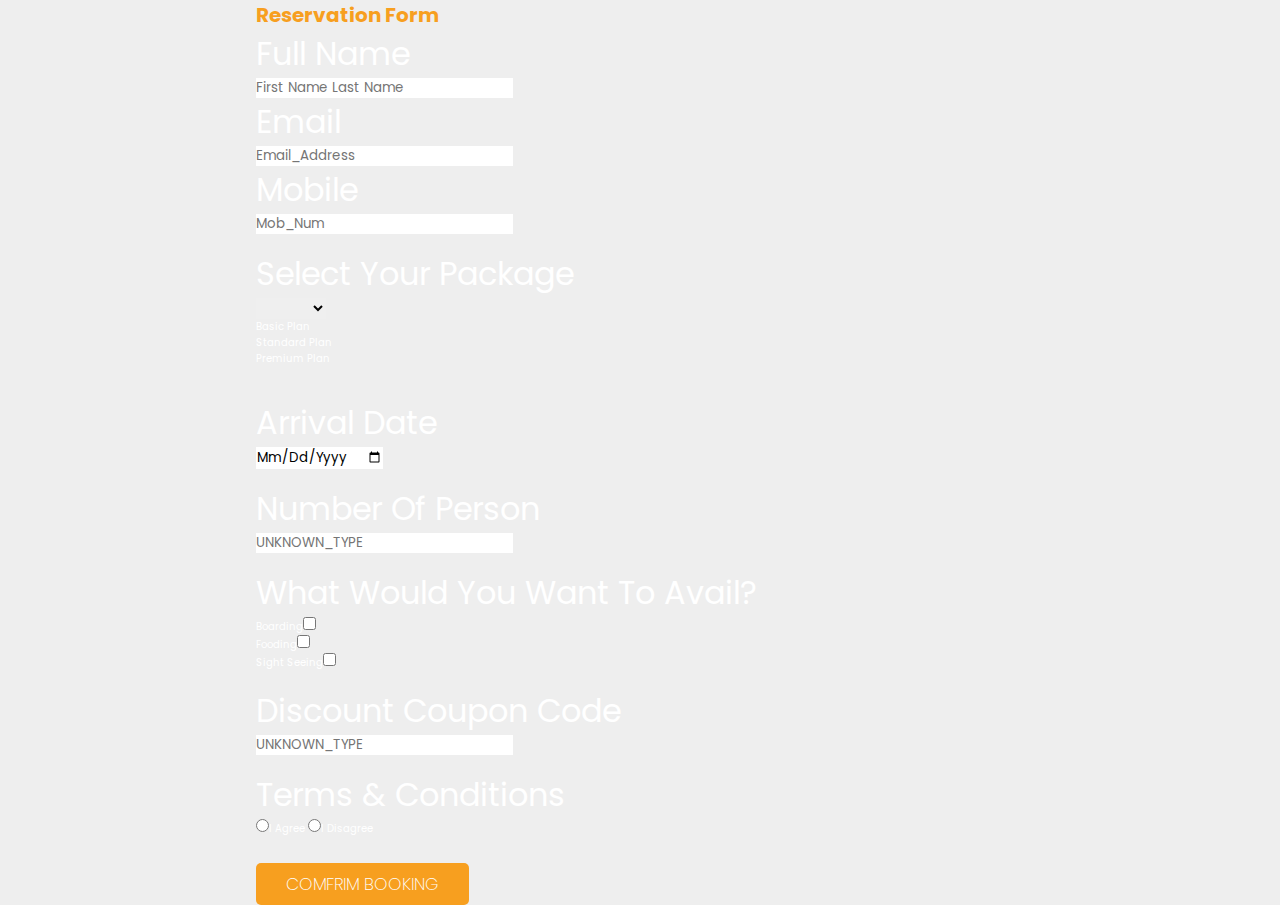
<file: book.html>
<!DOCTYPE html>
<html lang="en">
<head>
    <meta charset="UTF-8">
    <meta name="viewport" content="width=device-width, initial-scale=1.0">
    <title>Reservtion Form</title>
    <style>
        .box{
            margin-left: 20%;
        }
    </style>
     <link rel="stylesheet" href="book.css">
     <link rel="stylesheet" href="css/style.css">
</head>
<body>
    <div class="box">
        <h1>Reservation Form</h1>
        <form>
            <label>Full Name</label><br>
            <input type="text"placeholder="First Name Last Name" required><br>
            <label>Email</label><br>
            <input type="text" placeholder="Email_Address" required><br>
            <label>Mobile</label><br>
            <input type="number" placeholder="Mob_Num" required><br><br>
            <label>Select your package</label><br>
        
            <select name="package">
                <option value=""></option>
                <option value="Sydney">Sydney</option>
                <option value="Tokyo">Tokyo</option>
                <option value="Paris">Paris</option>
                <option value=" Egypt"> Egypt</option>

                
                <label>Select your plan</label><br>   
                <select name="plan">
                    
                    <option value="">Basic Plan</option>
                    <option value="">Standard Plan</option>
                    <option value="">Premium Plan</option>



            

            </select><br><br>
            <label>Arrival Date</label>    <br>
            <input type="date" placeholder="d/m/Y"><br><br>
            <label>Number of Person</label><br>
            <input type="number" placeholder="UNKNOWN_TYPE"><br><br>
            <label>What would you want to avail?</label><br>
            Boarding<input type="checkbox"><br>
            Fooding<input type="checkbox"><br>
            Sight Seeing<input type="checkbox"><br><br>
            <label>Discount coupon code</label><br>
            <input type="text" placeholder="UNKNOWN_TYPE"><br><br>
            <label>Terms & Conditions</label><br>
            <input type="radio" name="r">I Agree
            <input type="radio" name="r">I Disagree<br><br>
            <input type="submit" class="btn" value="COMFRIM BOOKING">

        </form>
    </div>
</body>
</html>
</file>
<file: book.css>
h1
{
    font: italic;
    color:#F79F1F;
}
label
{
    font-size: xx-large;

}
.btn
{
    color: white;
     background-color: #F79F1F;
     border: none;
     font-size: large;
     font-weight: 200;
     padding: 10px 20px;
     border-radius: 4px;
}
.box
{
    color:white;
}
body
{
    background-color: black;
}
</file>
<file: css/style.css>
@import url('https://fonts.googleapis.com/css2?family=Poppins:wght@300;600;700&display=swap');

:root{
    --orange:#F79F1F;
    --text-color-1:#444;
    --text-color-2:#666;
    --bg-color-1:#fff;
    --bg-color-2:#eee;
    --box-shadow:0 .5rem 1.5rem rgba(0,0,0,.1);
}
p{
   font-size: x-large;
   
}


*{
    font-family: 'Poppins', sans-serif;
    margin:0; padding:0;
    box-sizing: border-box;
    outline: none; border:none;
    text-decoration: none;
    text-transform: capitalize;
    transition:all .2s linear;
}

html{
    font-size: 62.5%;
    overflow-x: hidden;
    scroll-padding-top: 7rem;
    scroll-behavior: smooth;
}

html::-webkit-scrollbar{
    width:.8rem;
}

html::-webkit-scrollbar-track{
    background:transparent;
}

html::-webkit-scrollbar-thumb{
    background:var(--orange);
    border-radius: 5rem;
}

body{
    background:var(--bg-color-2);
}

body.active{
    --text-color-1:#fff;
    --text-color-2:#eee;
    --bg-color-1:#333;
    --bg-color-2:#222;
    --box-shadow:0 .5rem 1.5rem rgba(0,0,0,.4);
}

section{
    padding:2rem 7%;
}

.heading{
    text-align: center;
    padding-bottom: 2rem;
    color:var(--text-color-1);
    font-size: 4rem;
}

.heading span{
    position: relative;
    z-index: 0;
}

.heading span::before{
    content: '';
    position: absolute;
    bottom: 1rem; left: 0;
    z-index: -1;
    background: var(--orange);
    height: 100%;
    width: 100%;
    clip-path: polygon(0 90%, 100% 83%, 100% 100%, 0% 100%);
}

.btn{
    margin-top: 1rem;
    display: inline-block;
    padding:.8rem 3rem;
    font-size: 1.7rem;
    color:#fff;
    background:var(--orange);
    border-radius: .5rem;
    cursor: pointer;
}

.btn:hover{
    letter-spacing: .2rem;
}

.header{
    position: fixed;
    top:0; left:0; right:0;
    background:var(--bg-color-1);
    box-shadow: var(--box-shadow);
    padding: 1.5rem 7%;
    z-index: 1000;
    display: flex;
    align-items: center;
    justify-content: space-between;
}

.header .logo{
    font-weight: bolder;
    font-size: 2.5rem;
    color:var(--text-color-1);
}

.header .logo i{
    color:var(--orange);
}

.header .search-form{
    background:var(--bg-color-2);
    border-radius: .5rem;
    display: flex;
    align-items: center;
    height: 4.5rem;
    width:50rem;
}

.header .search-form input{
    height:100%;
    width:100%;
    background:none;
    text-transform: none;
    font-size: 1.5rem;
    color:var(--text-color-1);
    padding:1rem;
}

.header .search-form label{
    font-size: 2rem;
    margin-right: 1.5rem;
    color:var(--text-color-1);
    cursor: pointer;
}

.header .search-form label:hover{
    color:var(--orange);
}

.header .icons div{
    height:4.5rem;
    width:4.5rem;
    line-height:4.5rem;
    font-size: 2rem;
    border-radius: .5rem;
    margin-left: .5rem;
    background:var(--bg-color-2);
    color:var(--text-color-1);
    cursor: pointer;
    text-align: center;
}

.header .icons div:hover{
    color:#fff;
    background:var(--orange);
}

#search-btn{
    display:none;
}

.header .navbar{
    position:absolute;
    top:115%; right:7%;
    background:var(--bg-color-1);
    border-radius: .5rem;
    box-shadow: var(--box-shadow);
    width:25rem;
    transform:scale(0);
    transform-origin: top right;
}

.header .navbar.active{
    transform:scale(1);
}

.header .navbar a{
    display:block;
    margin:1rem;
    padding:1rem;
    font-size: 1.5rem;
    color:var(--text-color-1);
    border-radius: .5rem;
}

.header .navbar a:hover{
    color:var(--orange);
    background:var(--bg-color-2);
    padding-left: 2rem;
}

.header .login-form{
    position:absolute;
    top:115%; right:7%;
    background:var(--bg-color-1);
    border-radius: .5rem;
    box-shadow: var(--box-shadow);
    width:35rem;
    padding: 2rem;
    transform:scale(0);
    transform-origin: top right;
}

.header .login-form.active{
    transform:scale(1);
}

.header .login-form .inputBox{
    margin-bottom: 1rem;
}

.header .login-form .inputBox .labletag{
    font-size: 1.7rem;
    color:var(--text-color-2);
}
.labletag{
    font-size: 2rem;
}

.header .login-form .inputBox input{
    font-size: 1.5rem;
    color:var(--text-color-1);
    border-radius: .5rem;
    padding:1rem;
    background:var(--bg-color-2);
    width: 100%;
    text-transform: none;
    margin:.5rem 0;
}

.header .login-form .remember{
    display: flex;
    align-items: center;
    gap:.5rem;
    padding:.5rem 0;
}

.header .login-form .remember label{
    color:var(--text-color-2);
    font-size: 1.5rem;
    cursor: pointer;
}

.header .login-form .btn{
    width:100%;
}

.home{
    display: flex;
    align-items: center;
    flex-wrap: wrap;
    gap:1.5rem;
    padding-top: 7rem;
}

.home .image{
    flex:1 1 45rem;
}

.home .image img{
    width: 100%;
}

.home .content{
    flex:1 1 45rem;
}

.home .content h3{
    color:var(--text-color-1);
    font-size: 4rem;
}

.home .content p{
    color:var(--text-color-2);
    font-size: 1.7rem;
    line-height: 1.7;
    padding:1rem 0;
}

.form-container form{
    background: var(--bg-color-1);
    box-shadow: var(--box-shadow);
    border-radius: .5rem;
    padding:2rem;
    display: flex;
    flex-wrap: wrap;
    gap:1rem;
    align-items: center;
}

.form-container form .inputBox{
    flex:1 1 23rem;
}

.form-container form .inputBox span{
    font-size: 1.7rem;
    color:var(--text-color-2);
}

.form-container form .inputBox input{
    font-size: 1.5rem;
    color:var(--text-color-1);
    background:var(--bg-color-2);
    border-radius: .5rem;
    margin:.5rem 0;
    text-transform: none;
    width: 100%;
    padding:1rem;
}

.form-container form .btn{
    flex:1 1 23rem;
}

.packages .box-container{
    display: grid;
    grid-template-columns: repeat(auto-fit, minmax(30rem, 1fr));
    gap:1.5rem;
}

.packages .box-container .box{
    background:var(--bg-color-1);
    border-radius: .5rem;
    box-shadow: var(--box-shadow);
}

.packages .box-container .box .image{
    height:25rem;
    width: 100%;
    padding:1.5rem;
    position: relative;
}

.packages .box-container .box .image img{
    height:100%;
    width: 100%;
    object-fit: cover;
    border-radius: .5rem;
}

.packages .box-container .box .image h3{
    position: absolute;
    top:2.5rem; left:2.5rem;
    font-size: 2rem;
    color:#fff;
    background: rgba(0,0,0,.5);
    border-radius: .5rem;
    font-weight: lighter;
    padding:.5rem 1.5rem;
}

.packages .box-container .box .image h3 i{
    color:var(--orange);
}

.packages .box-container .box .content{
    padding:1.5rem;
    padding-top: 0;
}

.packages .box-container .box .content .price{
    font-weight: 600;
    color:var(--text-color-1);
    font-size: 2.5rem;
}

.packages .box-container .box .content .price span{
    font-weight: lighter;
    color:var(--text-color-2);
    font-size: 1.5rem;
    text-decoration: line-through;
}

.packages .box-container .box .content p{
    font-size: 1.5rem;
    padding:.5rem 0;
    color:var(--text-color-2);
    line-height: 1.7;
}

.services .box-container{
    display: grid;
    grid-template-columns: repeat(auto-fit, minmax(30rem, 1fr));
    gap:1.5rem;
}

.services .box-container .box{
    background: var(--bg-color-1);
    border-radius: .5rem;
    box-shadow: var(--box-shadow);
    position: relative;
    padding:2rem;
}

.services .box-container .box span{
    position: absolute;
    top:.5rem; right:2rem;
    color:var(--text-color-2);
    font-weight: bolder;
    font-size: 5rem;
}

.services .box-container .box i{
    height: 6rem;
    width: 6rem;
    line-height: 6rem;
    text-align: center;
    font-size: 2.5rem;
    color:#fff;
    background: var(--orange);
    border-radius: 50%;
    margin-bottom: .5rem;
}

.services .box-container .box h3{
    color:var(--text-color-1);
    font-size: 2.3rem;
    padding:.7rem 0;
}

.services .box-container .box p{
    color:var(--text-color-2);
    font-size: 1.5rem;
    line-height: 1.8;
}

.pricing .box-container{
    display: grid;
    grid-template-columns: repeat(auto-fit, minmax(30rem, 1fr));
    gap:1.5rem;
}

.pricing .box-container .box{
    background:var(--bg-color-1);
    border-radius: .5rem;
    box-shadow: var(--box-shadow);
    padding:2rem;
    text-align: center;
}

.pricing .box-container .box h3{
    padding:1rem;
    background: var(--bg-color-2);
    border-radius: .5rem;
    font-size: 2rem;
    color:var(--text-color-1);
}

.pricing .box-container .box .price{
    padding-top: 2rem;
}

.pricing .box-container .box .price span{
    font-size: 2rem;
    color:var(--text-color-2);
}

.pricing .box-container .box .price .amount{
    font-size: 5rem;
    color:var(--text-color-1);
    font-weight: bolder;
}

.pricing .box-container .box ul{
    padding: .5rem 0;
    list-style: none;
}

.pricing .box-container .box ul li{
    padding: 1rem 0;
    font-size: 1.7rem;
    color:var(--text-color-2);
}

.review .review-slider{
    box-shadow: var(--box-shadow);
}

.review .review-slider .slide{
    background: var(--bg-color-1);
    border-radius: .5rem;
    text-align: center;
    padding: 3rem;
}

.review .review-slider .slide img{
    height: 10rem;
    width: 10rem;
    border-radius: 50%;
    object-fit: cover;
    margin-bottom: .5rem;
}

.review .review-slider .slide h3{
    font-size: 2.5rem;
    color:var(--text-color-1);
}

.review .review-slider .slide p{
    font-size: 1.6rem;
    color:var(--text-color-2);
    line-height: 1.7;
    padding: 1rem 0;
}

.review .review-slider .slide .stars{
    padding: 1rem 0;
    padding-bottom: 1.5rem;
}

.review .review-slider .slide .stars i{
    font-size: 2rem;
    color:var(--orange);
}

.swiper-pagination-bullet-active{
    background: var(--orange);
}

.contact form{
    max-width: 70rem;
    margin: 0 auto;
    text-align: center;
}

.contact form .inputBox{
    display: flex;
    flex-wrap: wrap;
    justify-content: space-between;
}

.contact form textarea,
.contact form .inputBox input{
    width: 100%;
    padding:1rem;
    font-size: 1.6rem;
    color:var(--text-color-1);
    margin:.7rem 0;
    background: var(--bg-color-1);
    box-shadow: var(--box-shadow);
    text-transform: none;
    border-radius: .5rem;
}

.contact form textarea{
    height: 20rem;
    resize: none;
}

.contact form .inputBox input{
    width: 49%;
}

.blogs .box-container{
    display: grid;
    grid-template-columns: repeat(auto-fit, minmax(30rem, 1fr));
    gap:1.5rem;
}

.blogs .box-container .box{
    background:var(--bg-color-1);
    border-radius: .5rem;
    box-shadow: var(--box-shadow);
    padding:2rem;
}

.blogs .box-container .box .image{
    height: 20rem;
    width: 100%;
    overflow:hidden;
    border-radius: .5rem;
    background: var(--bg-color-2);
}

.blogs .box-container .box .image img{
    height: 100%;
    width: 100%;
}

.blogs .box-container .box:hover .image img{
    transform:scale(1.2);
}

.blogs .box-container .box .content{
    padding-top: 1rem;
}

.blogs .box-container .box .content h3{
   font-size: 2rem;
   color:var(--text-color-1);
   line-height: 1.5;
}

.blogs .box-container .box .content .icons{
    display: flex;
    justify-content: space-between;
    border-top: .1rem solid var(--text-color-2);
    margin-top: 2rem;
    padding-top: 1.5rem;
}

.blogs .box-container .box .content .icons a{
    font-size: 1.5rem;
    color:var(--text-color-2);
}

.blogs .box-container .box .content .icons a:hover{
    color:var(--orange);
}

.blogs .box-container .box .content .icons a i{
    padding-right: .5rem;
    color:var(--orange);
}

.footer{
    background: var(--bg-color-1);
}

.footer .box-container{
    display: grid;
    grid-template-columns: repeat(auto-fit, minmax(22rem, 1fr));
    gap:1.5rem;
}

.footer .box-container .box h3{
    font-size: 2.5rem;
    color:var(--text-color-1);
    padding:1rem 0;
}

.footer .box-container .box a{
    display: block;
    font-size: 1.5rem;
    color:var(--text-color-2);
    padding:1rem 0;
}

.footer .box-container .box a i{
    padding-right: .5rem;
    color:var(--orange);
}

.footer .box-container .box a:hover i{
    padding-right: 2rem;
}

.footer .credit{
    font-size: 2rem;
    text-align: center;
    border-top: .1rem solid var(--text-color-2);
    padding:1rem;
    padding-top: 2rem;
    margin-top: 2rem;
    color:var(--text-color-2);
}

.footer .credit span{
    color:var(--orange);
}


.pad{
    margin-top:6rem;
}









/* media queries  */

@media (max-width:991px){

    html{
        font-size: 55%;
    }

    .header{
        padding:1.5rem 2rem;
    }

    section{
        padding:2rem;
    }

}

@media (max-width:768px){

    .header .navbar{
        right: 2rem;
    }

    .header .login-form{
        right: 2rem;
    }

    #search-btn{
        display:inline-block;
    }

    .header .search-form{
        position: absolute;
        top:115%; right: 2rem;
        background:var(--bg-color-1);
        border-radius: .5rem;
        width: 90%;
        box-shadow: var(--box-shadow);
        transform:scale(0);
        transform-origin: top right;
    }

    .header .search-form.active{
        transform:scale(1);
    }

}

@media (max-width:450px){

    html{
        font-size: 50%;
    }

    .contact form .inputBox input{
        width: 100%;
    }

}
</file>
